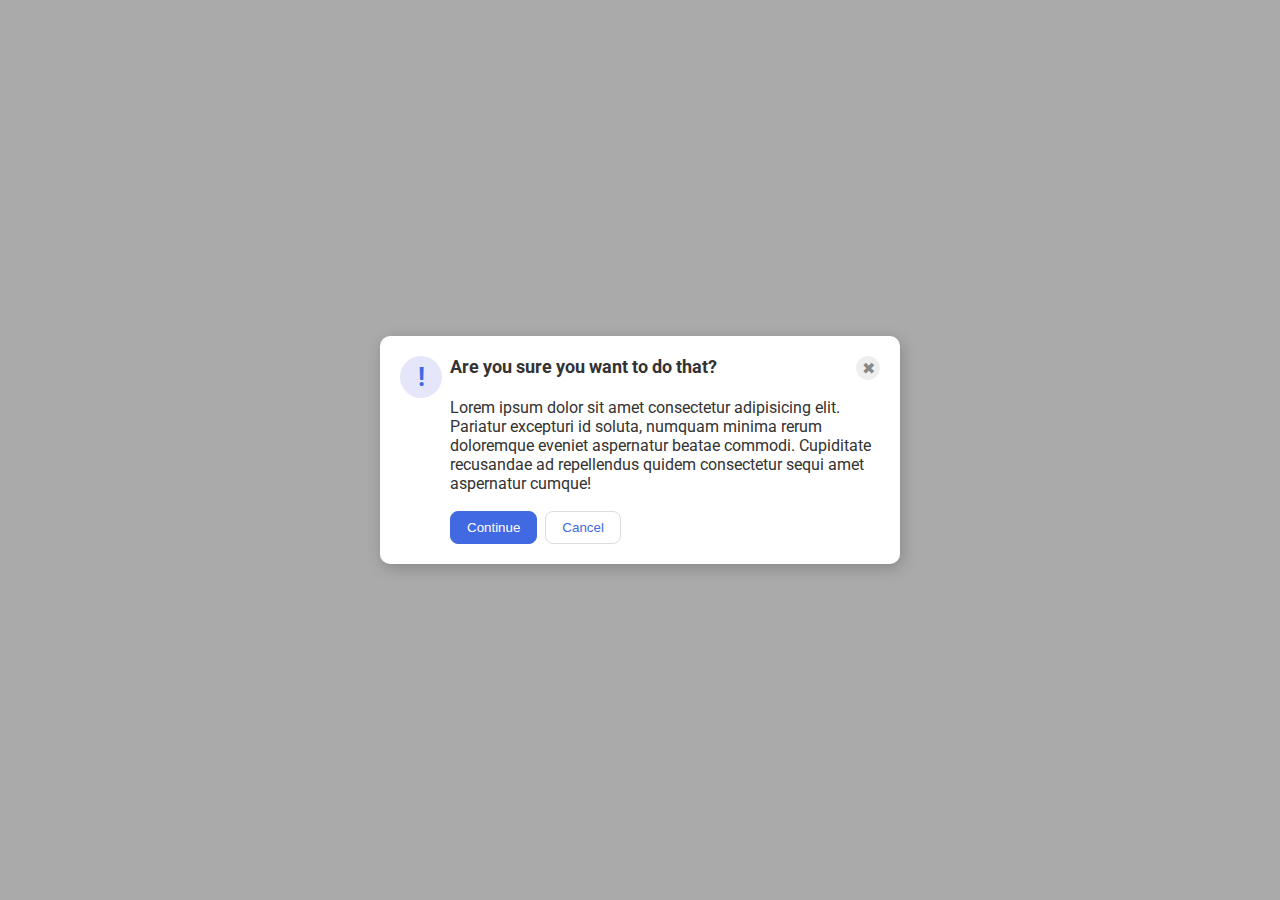
<file: foundations/flex/05-flex-modal/index.html>
<!DOCTYPE html>
<html lang="en">
  <head>
    <meta charset="UTF-8">
    <meta http-equiv="X-UA-Compatible" content="IE=edge">
    <meta name="viewport" content="width=device-width, initial-scale=1.0">
    <link rel="stylesheet" href="style.css">
    <title>Modal</title>
  </head>
  <body>
    <div class="modal">
        <div class="icon">!</div>
        <div class="line1">
          <div class="line2">
            <div class="header">Are you sure you want to do that?</div>
            <button class="close-button">✖</button>
          </div>
          <div class="content">
            <div class="text">Lorem ipsum dolor sit amet consectetur adipisicing elit. Pariatur excepturi id soluta, numquam minima rerum doloremque eveniet aspernatur beatae commodi. Cupiditate recusandae ad repellendus quidem consectetur sequi amet aspernatur cumque!</div>
            <div class="but">
              <button class="continue">Continue</button>
              <button class="cancel">Cancel</button>
            </div>
          </div>
        </div>
      </div>
  </body>
</html>
</file>
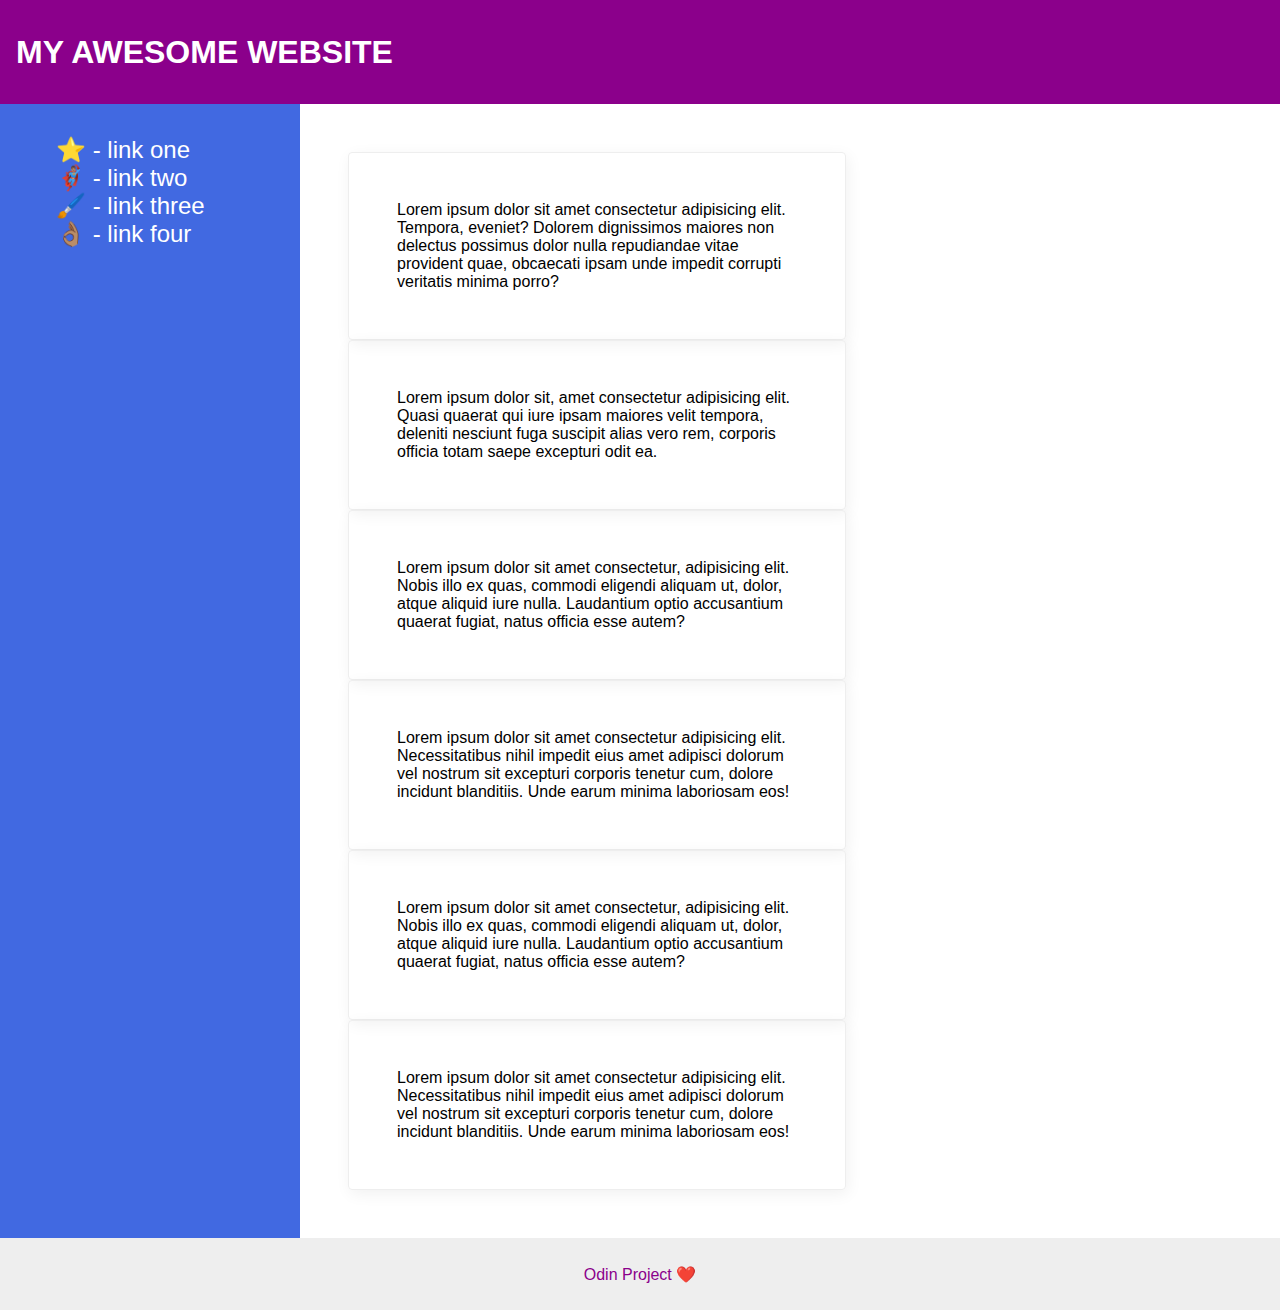
<file: foundations/flex/07-flex-layout-2/index.html>
<!DOCTYPE html>
<html lang="en">
  <head>
    <meta charset="UTF-8">
    <meta http-equiv="X-UA-Compatible" content="IE=edge">
    <meta name="viewport" content="width=device-width, initial-scale=1.0">
    <title>The Holy Grail</title>
    <link rel="stylesheet" href="style.css">
  </head>
  <body>
    <div class="header">
    <div>  MY AWESOME WEBSITE </div>
    </div>
    <div class="box">
      <div class="sidebar">
        <ul>
          <li><a href="#">⭐ - link one</a></li>
          <li><a href="#">🦸🏽‍♂️ - link two</a></li>
          <li><a href="#">🖌️ - link three</a></li>
          <li><a href="#">👌🏽 - link four</a></li>
        </ul>
      </div>
      <div class="box2">  
        <div class="card">Lorem ipsum dolor sit amet consectetur adipisicing elit. Tempora, eveniet? Dolorem dignissimos maiores non delectus possimus dolor nulla repudiandae vitae provident quae, obcaecati ipsam unde impedit corrupti veritatis minima porro?</div>
        <div class="card">Lorem ipsum dolor sit, amet consectetur adipisicing elit. Quasi quaerat qui iure ipsam maiores velit tempora, deleniti nesciunt fuga suscipit alias vero rem, corporis officia totam saepe excepturi odit ea.</div>
        <div class="card">Lorem ipsum dolor sit amet consectetur, adipisicing elit. Nobis illo ex quas, commodi eligendi aliquam ut, dolor, atque aliquid iure nulla. Laudantium optio accusantium quaerat fugiat, natus officia esse autem?</div>
        <div class="card">Lorem ipsum dolor sit amet consectetur adipisicing elit. Necessitatibus nihil impedit eius amet adipisci dolorum vel nostrum sit excepturi corporis tenetur cum, dolore incidunt blanditiis. Unde earum minima laboriosam eos!</div>
        <div class="card">Lorem ipsum dolor sit amet consectetur, adipisicing elit. Nobis illo ex quas, commodi eligendi aliquam ut, dolor, atque aliquid iure nulla. Laudantium optio accusantium quaerat fugiat, natus officia esse autem?</div>
        <div class="card">Lorem ipsum dolor sit amet consectetur adipisicing elit. Necessitatibus nihil impedit eius amet adipisci dolorum vel nostrum sit excepturi corporis tenetur cum, dolore incidunt blanditiis. Unde earum minima laboriosam eos!</div>
      </div>
    </div>
    
    <div class="footer">
      <div> Odin Project ❤️ </div>
    </div>
    
  </body>
</html>
</file>
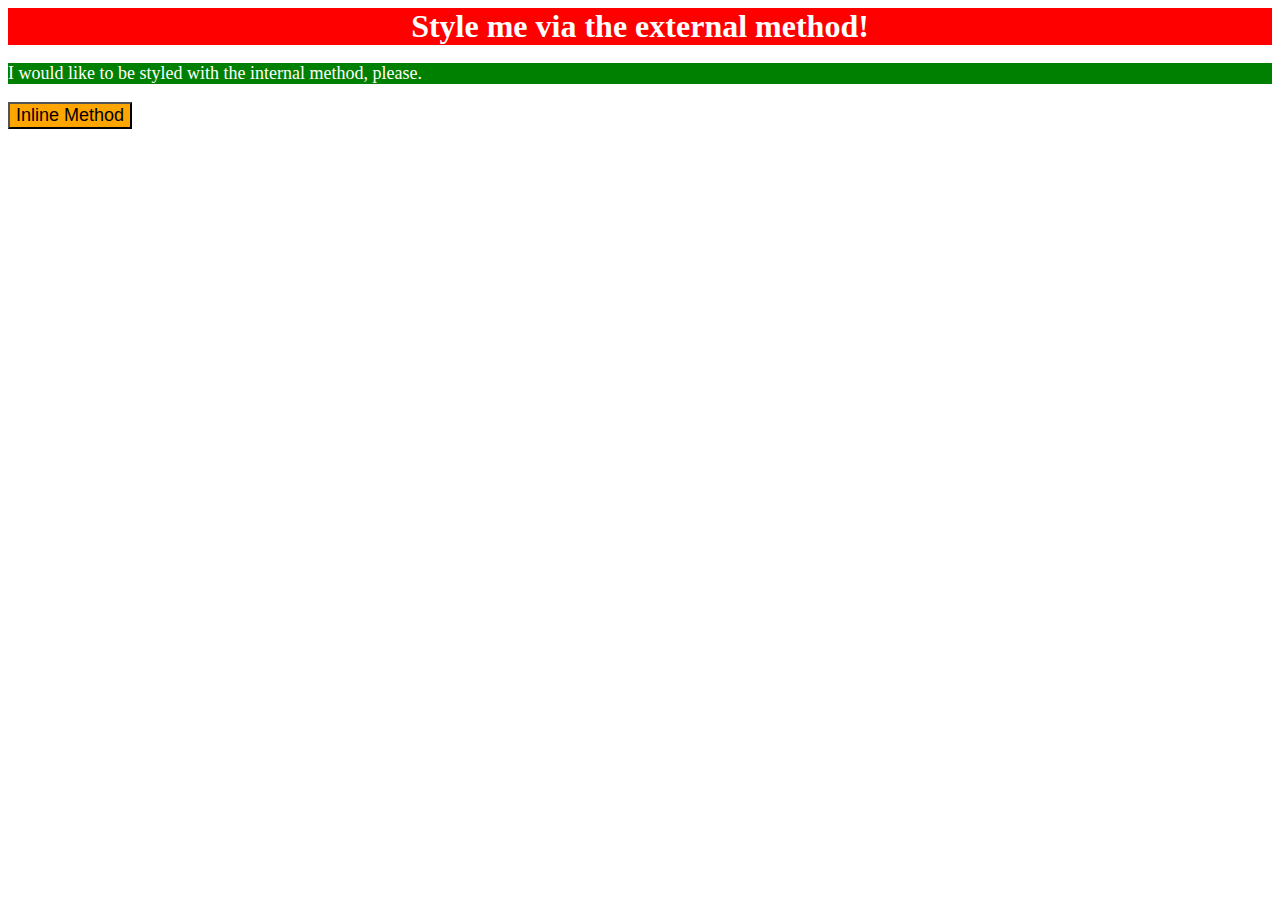
<file: foundations/intro-to-css/01-css-methods/index.html>
<!DOCTYPE html>
<html lang="en">
  <head>
    <style>
      p{
        color: white;
        background-color: green;
        font-size: 18px;
      }
    </style>
    <meta charset="UTF-8">
    <meta http-equiv="X-UA-Compatible" content="IE=edge">
    <meta name="viewport" content="width=device-width, initial-scale=1.0">
    <title>Methods for Adding CSS</title>
    <link rel="stylesheet" href="./styles.css">
  </head>
  <body>
    <div>Style me via the external method!</div>
    <p>I would like to be styled with the internal method, please.</p>
    <button style="background-color: orange; font-size: 18px;">Inline Method</button>
  </body>
</html>
</file>
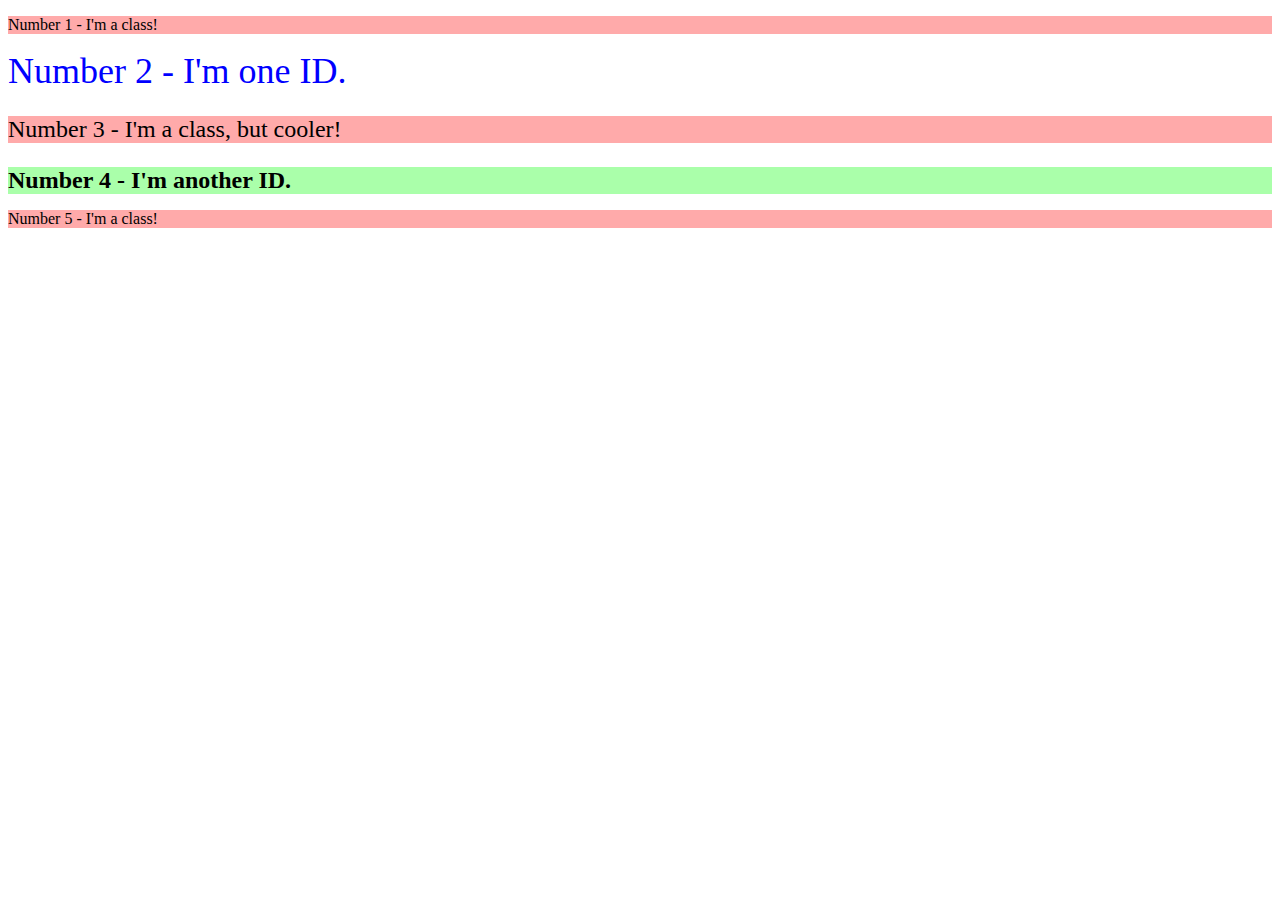
<file: foundations/intro-to-css/02-class-id-selectors/index.html>
<!DOCTYPE html>
<html lang="en">
  <head>
    <meta charset="UTF-8">
    <meta http-equiv="X-UA-Compatible" content="IE=edge">
    <meta name="viewport" content="width=device-width, initial-scale=1.0">
    <title>Class and ID Selectors</title>
    <link rel="stylesheet" href="style.css">
  </head>
  <body>
    <p class="c1">Number 1 - I'm a class!</p>
    <div id="i1">Number 2 - I'm one ID.</div>
    <p class="c1 c2">Number 3 - I'm a class, but cooler!</p>
    <div id="i2">Number 4 - I'm another ID.</div>
    <p class="c1">Number 5 - I'm a class!</p>
  </body>
</html>
</file>
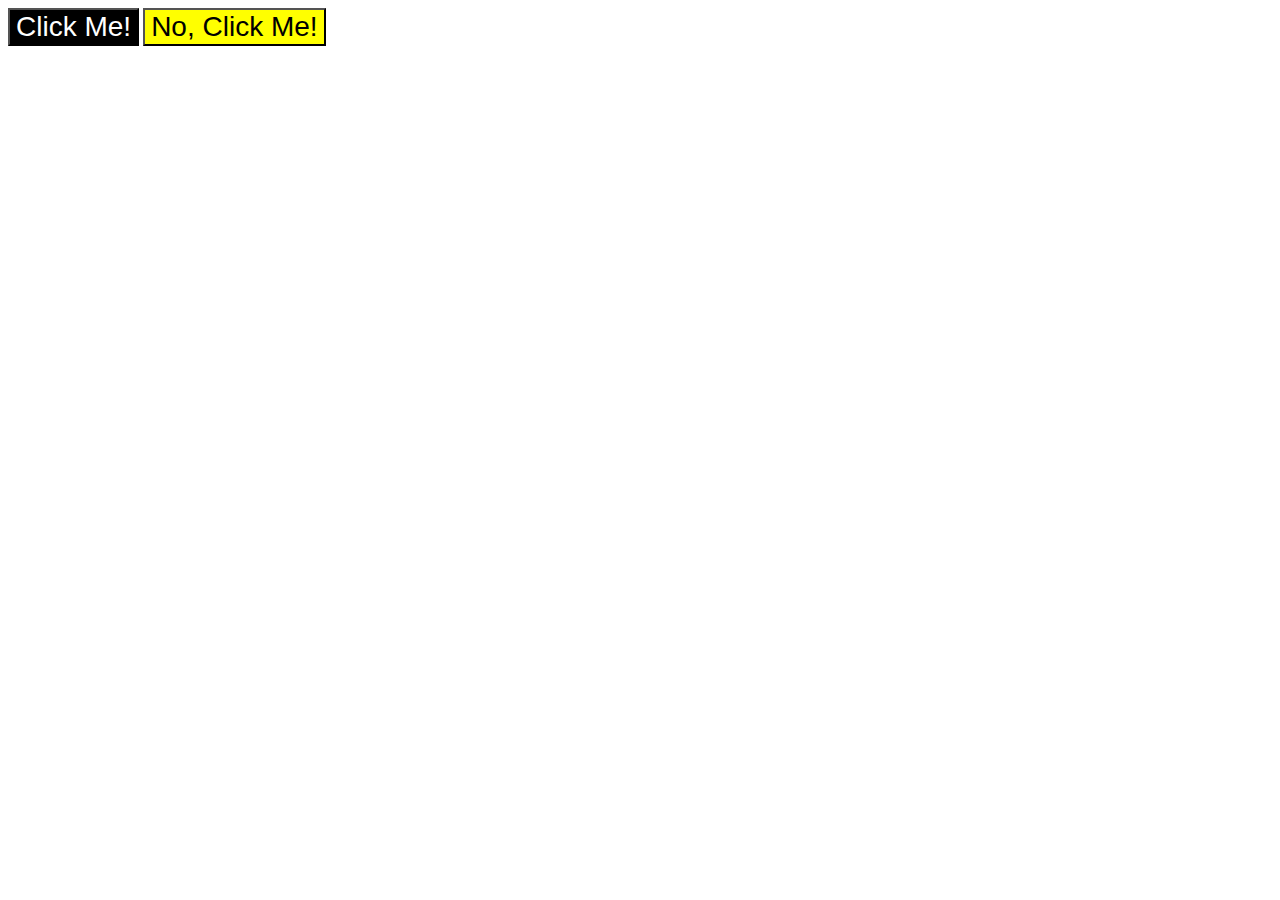
<file: foundations/intro-to-css/03-grouping-selectors/index.html>
<!DOCTYPE html>
<html lang="en">
  <head>
    <meta charset="UTF-8">
    <meta http-equiv="X-UA-Compatible" content="IE=edge">
    <meta name="viewport" content="width=device-width, initial-scale=1.0">
    <title>Grouping Selectors</title>
    <link rel="stylesheet" href="style.css">
  </head>
  <body>
    <button class="click">Click Me!</button>
    <button class="no-me">No, Click Me!</button>
  </body>
</html>
</file>
<file: foundations/flex/05-flex-modal/style.css>
@import url('https://fonts.googleapis.com/css2?family=Roboto:wght@400;700&display=swap');

html, body {
  height: 100%;
}

body {
  font-family: Roboto, sans-serif;
  margin: 0;
  background: #aaa;
  color: #333;
  /* I'll give you this one for free lol */ 
  display: flex;
  align-items: center;
  justify-content: center;
}

.modal {
  background: white;
  width: 480px;
  border-radius: 10px;
  box-shadow: 2px 4px 16px rgba(0,0,0,.2);

  display: flex;
  gap: 8px;
  padding: 20px;
}

.icon {
  color: royalblue;
  font-size: 26px;
  font-weight: 700;
  background: lavender;
  width: 42px;
  height: 42px;
  border-radius: 50%;
  display: flex;
  align-items: center;
  justify-content: center;

  flex: 0 0 auto;

}

.close-button {
  background: #eee;
  border-radius: 50%;
  color: #888;
  font-weight: 400;
  font-size: 16px;
  height: 24px;
  width: 24px;
  display: flex;
  align-items: center;
  justify-content: center;
  border: 1px solid #eee;
  padding: 0;

  margin-left: auto;
  
}

button {
  cursor: pointer;
  padding: 8px 16px;
  border-radius: 8px;
}

button.continue {
  background: royalblue;
  border: 1px solid royalblue;
  color: white;
}

button.cancel {
  background: white;
  border: 1px solid #ddd;
  color: royalblue;
}

.line1 {
  display: flex;
  flex-direction: column;
  justify-content: flex-start;
  gap: 18px;
}

.line2 {
  display: flex;
  
}

.header {
  font-weight: bold;
  font-size: large;
}

.but {
  display: flex;
  gap: 8px;
}

.content {
  display: flex;
  flex-direction: column;
  gap: 18px;
  
}
</file>
<file: foundations/flex/07-flex-layout-2/style.css>
body {
  font-family: -apple-system, BlinkMacSystemFont, 'Segoe UI', Roboto, Oxygen, Ubuntu, Cantarell, 'Open Sans', 'Helvetica Neue', sans-serif;
  margin: 0;
  min-height: 100vh;

  display: flex;
  flex-direction: column;
  justify-content: center;
}

.header {
  height: 72px;
  background: darkmagenta;
  color: white;

  font-size: 32px;
  font-weight: 900;
  padding-top: 16px;
  padding-left: 16px;
  padding-bottom: 16px;
  display: flex;
  align-items: center;
  
  
}

.footer {
  height: 72px;
  background: #eee;
  color: darkmagenta;

  flex-grow: 1;
  display: flex;
  justify-content: center;
  align-items: center;
}

.sidebar {
  width: 300px;
  background: royalblue;
  box-sizing: border-box;

  min-width: 300px;
  flex-shrink: 0;
  padding: 16px;
}

.card {
  border: 1px solid #eee;
  box-shadow: 2px 4px 16px rgba(0,0,0,.06);
  border-radius: 4px;

  padding: 48px;
  max-width: 400px;
  max-height: 400px;
}

.box {
  display: flex;
  flex-grow: 1;
}

ul {
  list-style-type: none;
}

a {
  text-decoration: none;
  font-size: 24px;
  color: white;
}

.box2 {
  display: flex;
  padding: 48px;
  flex-wrap: wrap;
}
</file>
<file: foundations/intro-to-css/01-css-methods/styles.css>
div {
    color: white;
    background-color: red;
    font-size: 32px;
    font-weight: bold;
    text-align: center;
}
</file>
<file: foundations/intro-to-css/02-class-id-selectors/style.css>
.c1 {
    background-color: #FFAAAA;
    font: verdana, "DejaVu Sans", sans-serif;
}

#i1 {
    color: #0000FF;
    font-size: 36px;
}

.c2 {
    font-size: 24px;
}

#i2 {
    background-color: #AAFFAA;
    font-size: 24px;
    font-weight: 700;
}
</file>
<file: foundations/intro-to-css/03-grouping-selectors/style.css>
.click {
    background-color: #000000;
    color: #FFFFFF;
}

.no-me {
    background-color: #FFFF00;
}

.click,.no-me {
    font-size: 28px;
    font-family: Helvetica, "Times New Roman", sans-serif;
}
</file>
